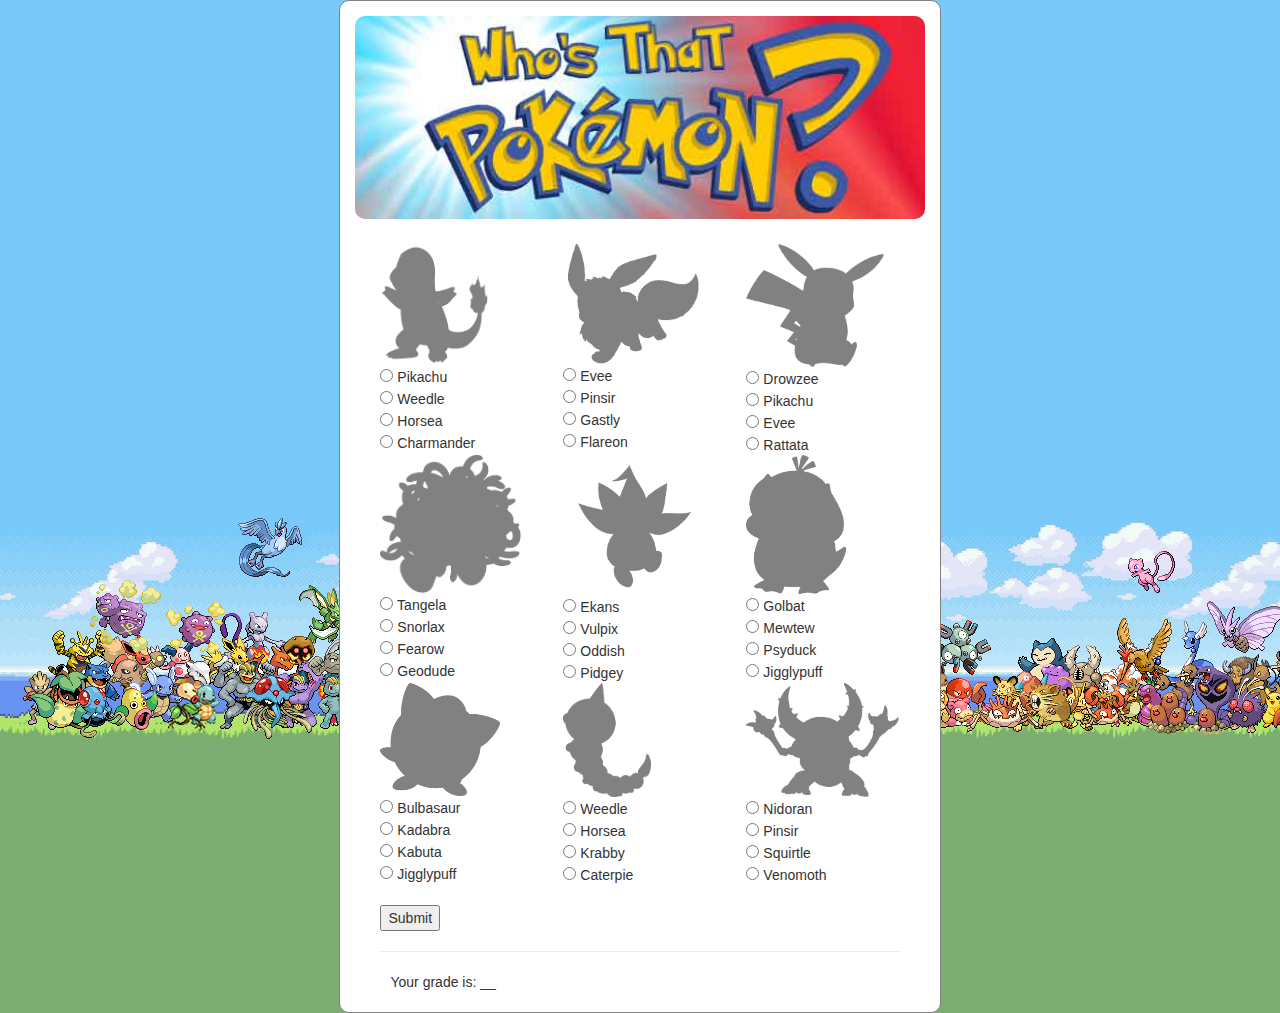
<file: index.html>
<!DOCTYPE html>
<html>
<head>
<title>Who's That Pokemon?</title>
<link href="bootstrap.min.css" rel="stylesheet" media="screen">
<style>
body {
background-color: grey;
font-family: Helvetica;
background-image:url(background.png);
}

div {
margin: auto;
}

img.round {
    -moz-border-radius: 10px; 
    -webkit-border-radius: 10px; 
    border-radius: 10px;
}

#main {
width: 47%;
max-width: 950px;
border: 1px gray solid;
margin: auto;
padding: 10px;
background-color: white;
border-radius: 10px;
}

#header {
margin-top: 0;
padding: 5px;
color: white;
}

</style>
</head>
<body>
<div id="main">
	<div id="header">
	<center><img src="banner.jpg" class="round" width="100%"></center></br>
	</div>



		<div class="container">
		<div class="row">	
<div class="col-md-4">
<form  id="form" action=" ">
<span id="charcolor"><img src="charmander.png" width="70%"></span></br> 
<input type="radio" name="charm" value="0" /> Pikachu<br />
<input type="radio" name="charm" value="0" /> Weedle<br />
<input type="radio" name="charm" value="0" /> Horsea<br />
<input type="radio" name="charm" value="10" /> Charmander<br />
</div>

<div class="col-md-4">
<span id="eveecolor"><img src="evee.png" width="90%"></span></br> 
<input type="radio" name="evee" value="10" /> Evee<br />
<input type="radio" name="evee" value="0" /> Pinsir<br />
<input type="radio" name="evee" value="0" /> Gastly<br />
<input type="radio" name="evee" value="0" /> Flareon<br />
</div>

<div class="col-md-4">
<span id="pikacolor"><img src="pikachu.png" width="90%"></span></br> 
<input type="radio" name="pika" value="0" /> Drowzee<br />
<input type="radio" name="pika" value="10" /> Pikachu<br />
<input type="radio" name="pika" value="0" /> Evee<br />
<input type="radio" name="pika" value="0" /> Rattata<br />
</div>
		</div>
		
		<div class="row">	
<div class="col-md-4">
<span id="tancolor"><img src="tangela.png" width="92%"></span></br> 
<input type="radio" name="tan" value="10" /> Tangela<br />
<input type="radio" name="tan" value="0" /> Snorlax<br />
<input type="radio" name="tan" value="0" /> Fearow<br />
<input type="radio" name="tan" value="0" /> Geodude<br />
</div>

<div class="col-md-4">
<span id="oddcolor"><img src="oddish.png" width="93%"></span></br> 
<input type="radio" name="odd" value="0" /> Ekans<br />
<input type="radio" name="odd" value="0" /> Vulpix<br />
<input type="radio" name="odd" value="10" /> Oddish<br />
<input type="radio" name="odd" value="0" /> Pidgey<br />
</div>

<div class="col-md-4">
<span id="psyduckcolor"><img src="psyduck.png" width="65%"></span></br> 
<input type="radio" name="psy" value="0" /> Golbat<br />
<input type="radio" name="psy" value="0" /> Mewtew<br />
<input type="radio" name="psy" value="10" /> Psyduck<br />
<input type="radio" name="psy" value="0" /> Jigglypuff<br />
</div>
		</div>
		
		<div class="row">	
<div class="col-md-4">
<span id="jigcolor"><img src="jiggly.png" width="78%"></span></br> 
<input type="radio" name="jig" value="0" /> Bulbasaur<br />
<input type="radio" name="jig" value="0" /> Kadabra<br />
<input type="radio" name="jig" value="0" /> Kabuta<br />
<input type="radio" name="jig" value="10" /> Jigglypuff<br />
</div>

<div class="col-md-4">
<span id="weedlecolor"><img src="weedle.png" width="57%"></span></br> 
<input type="radio" name="wee" value="10" /> Weedle<br />
<input type="radio" name="wee" value="0" /> Horsea<br />
<input type="radio" name="wee" value="0" /> Krabby<br />
<input type="radio" name="wee" value="0" /> Caterpie<br />
</div>

<div class="col-md-4">
<span id="pincolor"><img src="pinsir.png" width="100%"></span></br> 
<input type="radio" name="pin" value="0" /> Nidoran<br />
<input type="radio" name="pin" value="20" /> Pinsir<br />
<input type="radio" name="pin" value="0" /> Squirtle<br />
<input type="radio" name="pin" value="0" /> Venomoth<br />
</div>
		</div>


		<div class="row">	
		<div class="col-md-12"></br>
		<input type="submit" value="Submit">
		</form>
		</div>
		</div>


		<div class="row">	
		<div class="col-md-12">
		<hr>
		<p>Your grade is:  <span id="grade">__</span></p>
		<p id="grade2"></p>
		</div>
		</div>

</div><!-- close container -->
</div><!-- close main div -->




<script>
document.getElementById("form").onsubmit=function() {
    charm = parseInt(document.querySelector('input[name = "charm"]:checked').value);
	   evee = parseInt(document.querySelector('input[name = "evee"]:checked').value);
	   pika = parseInt(document.querySelector('input[name = "pika"]:checked').value);
	   tan = parseInt(document.querySelector('input[name = "tan"]:checked').value);
	   psy = parseInt(document.querySelector('input[name = "psy"]:checked').value);
	   odd = parseInt(document.querySelector('input[name = "odd"]:checked').value);
	   jig = parseInt(document.querySelector('input[name = "jig"]:checked').value);
	   wee = parseInt(document.querySelector('input[name = "wee"]:checked').value);
	   pin = parseInt(document.querySelector('input[name = "pin"]:checked').value);
	   

	   
	   
	   result = charm + evee + pika + tan + psy + odd + jig + wee + pin;
	   
	   
	document.getElementById("grade").innerHTML = result;
	if (result == 0) {result2 = "You have failed the Poke Gods.. Do you even Pokemon, bro?<br /><img src='0.gif' width='300' />"};
    if (result == 10) {result2 = "Wow.. You've made Pikachu sad at how much you suck<br /><img src='0.gif' width='300' />"};
    if (result == 20) {result2 = "Wow.. You've made Pikachu sad at how much you suck<br /><img src='0.gif' width='300' />"};
    if (result == 30) {result2 = "You are terrible!<br /><img src='0.gif' width='300' />"};
    if (result == 40) {result2 = "Have you ever even played Pokemon?<br /><img src='40.gif' width='300' />"};
    if (result == 50) {result2 = "Well, you're an embarrassment..<br /><img src='50.gif' width='300' />"};
    if (result == 60) {result2 = "Not too bad.. But also not great<br /><img src='50.gif' width='300' />"};
    if (result == 70) {result2 = "Pretty good! But you're not the best<br /><img src='70.gif' width='300' />"};
    if (result == 80) {result2 = "Good job! Pikachu is happy!<br /><img src='80.gif' width='300' />"};
    if (result == 90) {result2 = "Awesome! You must be an incredible Pokemon master!<br /><img src='80.gif' width='300' />"};
    if (result == 100) {result2 = "You are the very best, like no one ever was!<br /><img src='100.gif' width='300' />"};
    document.getElementById("grade2").innerHTML = result2; 
    
    

    if (charm == 10) { document.getElementById("charcolor").innerHTML = "<img src='charcolor.png' width='70%'>"; }
    if (evee == 10) { document.getElementById("eveecolor").innerHTML = "<img src='eveecolor.png' width='90%'>"; }
    if (pika == 10) { document.getElementById("pikacolor").innerHTML = "<img src='pikacolor.png' width='90%'>"; }
    if (tan == 10) { document.getElementById("tancolor").innerHTML = "<img src='tancolor.png' width='92%'>"; }
    if (odd == 10) { document.getElementById("oddcolor").innerHTML = "<img src='oddishcolor.png' width='93%'>"; }
    if (psy == 10) { document.getElementById("psyduckcolor").innerHTML = "<img src='psyduckcolor.png' width='65%'>"; }
    if (jig == 10) { document.getElementById("jigcolor").innerHTML = "<img src='jiggcolor.png' width='78%'>"; }
    if (wee == 10) { document.getElementById("weedlecolor").innerHTML = "<img src='weedlecolor.png' width='57%'>"; }
    if (pin == 20) { document.getElementById("pincolor").innerHTML = "<img src='pinsircolor.png' width='100%'>"; }
    
    
	   


return false; // required to not refresh the page; just leave this here
} //this ends the submit function

</script>



</body>
</html>
</file>
